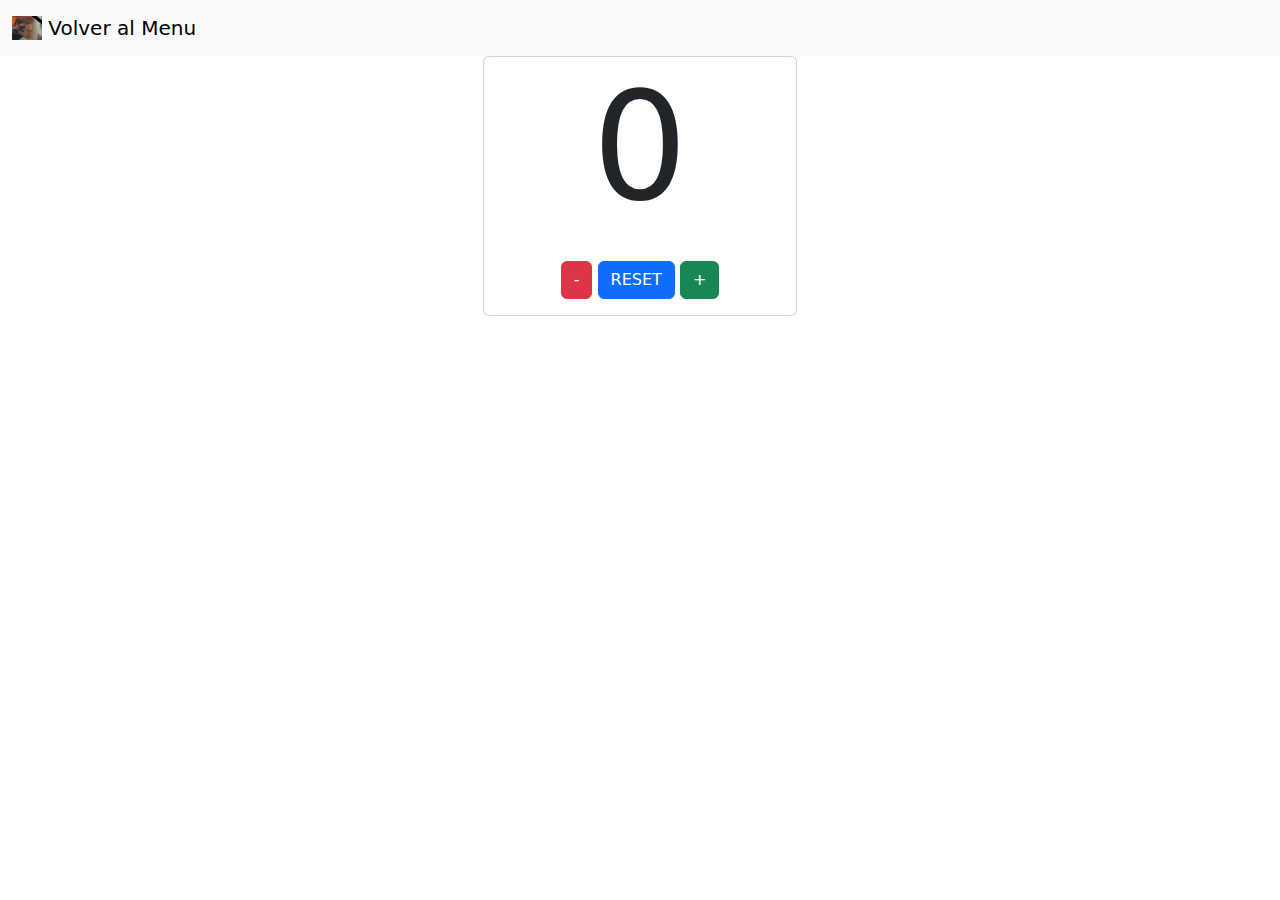
<file: 15Conta/Index.html>
<!DOCTYPE html>
<html lang="en">
<head>
    <meta charset="UTF-8">
    <meta http-equiv="X-UA-Compatible" content="IE=edge">
    <meta name="viewport" content="width=device-width, initial-scale=1.0">
    <title>Contar</title>
    <link rel="stylesheet" href="../css/bootstrap.min.css">
</head>
<body>
    <nav class="navbar bg-body-tertiary">
        <div class="container-fluid">
          <a class="navbar-brand" href="../Menu/Index.html">
            <img src="../IMG/YOP.jpg" alt="Logo" width="30" height="24" class="d-inline-block align-text-top">
            Volver al Menu
          </a>
        </div>
      </nav>
      <div class="container-fluid text-center">
        <div class="card w-25 m-auto">
            <h1 style="font-size: 150px; " id="numero">
                0
            </h1>
            <div class="m-3">
                <button class="btn btn-danger" id="menos">-</button>
                <button class="btn btn-primary" id="reset">RESET</button>
                <button class="btn btn-success" id="mas">+</button>
            </div>
        </div>
      </div>
      <script src="app.js"></script>
      <script src="../js/bootstrap.bundle.min.js"></script>  
     
</body>
</html>
</file>
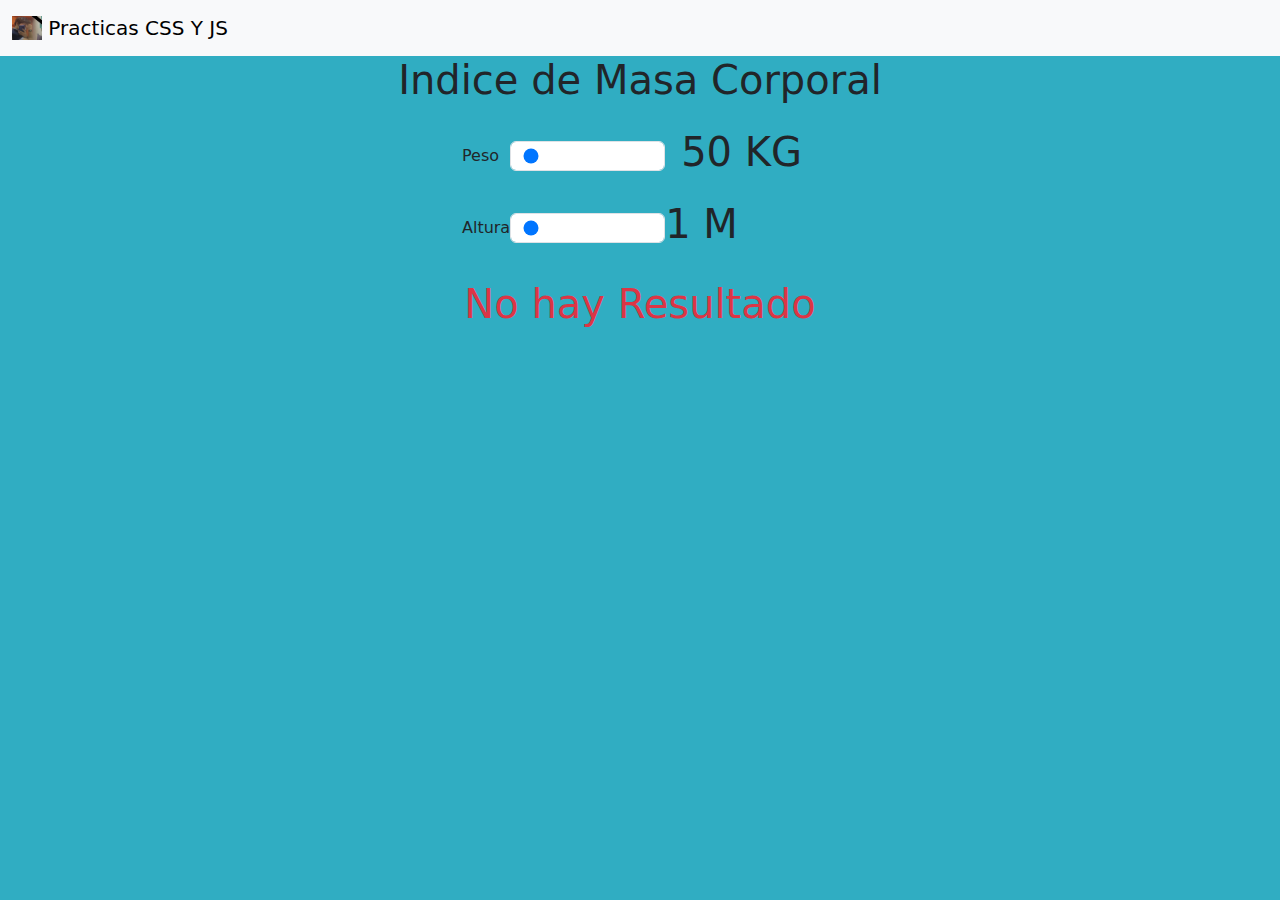
<file: 1EXM/Index.html>
<!DOCTYPE html>
<html lang="en">
<head>
    <meta charset="UTF-8">
    <meta http-equiv="X-UA-Compatible" content="IE=edge">
    <meta name="viewport" content="width=device-width, initial-scale=1.0">
    <title>Examen</title>
    <link rel="icon" type="image/x-icon" href="../IMG/N.jpg" />
    <link rel="stylesheet" href="../css/bootstrap.min.css">
    <link rel="stylesheet" href="Stile.css">
</head>
<body>
    <nav class="navbar bg-body-tertiary">
        <div class="container-fluid">
          <a class="navbar-brand" href="../Menu/Index.html">
            <img src="../IMG/YOP.jpg" alt="Logo" width="30" height="24" class="d-inline-block align-text-top">
            Practicas CSS Y JS
          </a>
        </div>
      </nav>
      <center>
      <h1>Indice de Masa Corporal</h1>
      </center>
      <center>
      <table>
<th>
    <tr>
        <td>Peso</td>
        <td><input type="range" class="form-control text-center"  value="50" min="50" max="150" id="V" step="1"></td>
        <td><h1 class="p-3" id="vp">50 KG</h1></td>
    </tr>
</th>
<tr>
    <td>Altura</td>
    <td><input type="range" class="form-control text-center"  value="1" min="1" max="2" id="MA" step="0.01"></td>
    <td><h1  id="va"> 1 M</h1></td>
</tr>
      </table>
      <div id="RE" class="p-4">
        <h1 class="text-danger">No hay Resultado</h1>
      </div>
      </center>
      <script src="../js/bootstrap.bundle.min.js"></script>  
      <script src="app.js"></script>
</body>
</html>
</file>
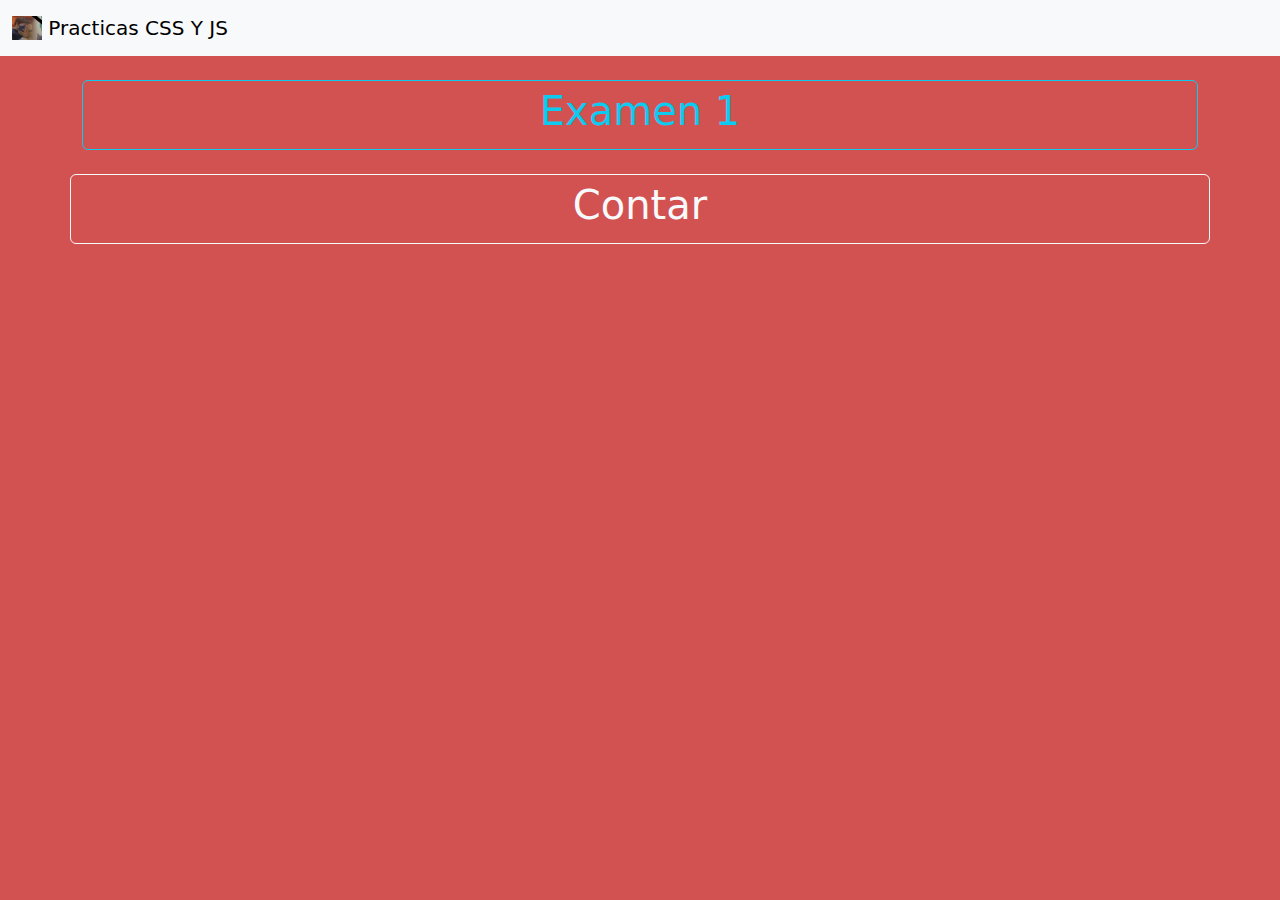
<file: Menu/Index.html>
<!DOCTYPE html>
<html lang="en">
<head>
    <meta charset="UTF-8">
    <meta http-equiv="X-UA-Compatible" content="IE=edge">
    <meta name="viewport" content="width=device-width, initial-scale=1.0">
    <title>Examen</title>
    <link rel="icon" type="image/x-icon" href="../IMG/N.jpg" />
    <link rel="stylesheet" href="../css/bootstrap.min.css">
    <link rel="stylesheet" href="Estilo.css">
</head>
<body>
    <nav class="navbar bg-body-tertiary">
        <div class="container-fluid">
          <a class="navbar-brand" href="#">
            <img src="../IMG/YOP.jpg" alt="Logo" width="30" height="24" class="d-inline-block align-text-top">
            Practicas CSS Y JS
          </a>
        </div>
      </nav><br>
      <div class="container text-center">
        <div class="row">
          <div class="col">
          <a href="../1EXM/Index.html" class="btn btn-outline-info d-block" ><h1>Examen 1</h1></a>  
          </div>
        </div>
      </div><br>

      <div class="container text-center ">
        <div class="row">
          <a href="../15Conta/Index.html" class="btn btn-outline-light d-block" ><h1>Contar</h1></a>  
        </div>
      </div>
      <script src="../js/bootstrap.bundle.min.js"></script>  
</body>
</html>
</file>
<file: 1EXM/Stile.css>
*{
    margin: 0x;
    padding: 0px;
}
body{
    background: rgb(48,173,194);
background: linear-gradient(90deg, rgba(48,173,194,1) 100%, rgba(150,154,10,1) 100%, rgba(252,176,69,1) 100%);
}
</file>
<file: Menu/Estilo.css>
*{
    margin: 0px;
    padding: 0px;
  
}
body{
    background: rgb(2,0,36);
background: linear-gradient(90deg, rgba(2,0,36,1) 0%, rgba(0,212,255,1) 0%, rgba(210,82,82,1) 0%);
}
</file>
